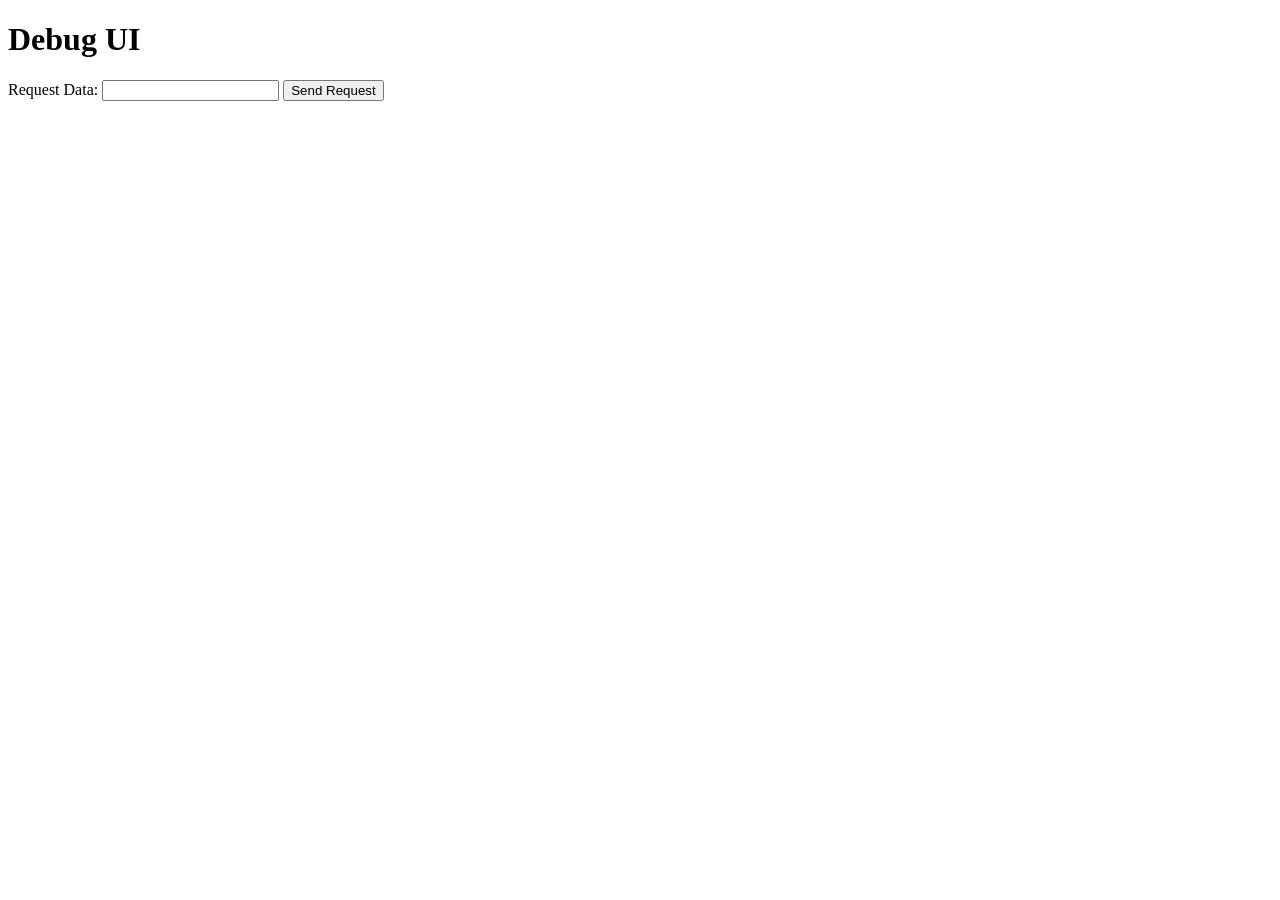
<file: debug_ui/index.html>
<!DOCTYPE html>
<html>
<head>
  <title>Debug UI</title>
</head>
<body>
  <h1>Debug UI</h1>
  <form id="debugForm">
    <label for="requestData">Request Data:</label>
    <input type="text" id="requestData" name="requestData">
    <button type="submit">Send Request</button>
  </form>
  <div id="responseMessage"></div>
  <script>
    document.getElementById('debugForm').addEventListener('submit', function(event) {
      event.preventDefault(); // Prevent default form submission

      const requestValue = document.getElementById('requestData').value;
      const dataObject = { data: requestValue };
      const responseMessageDiv = document.getElementById('responseMessage');

      fetch('http://localhost:5000/debug_request', {
        method: 'POST',
        headers: {
          'Content-Type': 'application/json'
        },
        body: JSON.stringify(dataObject)
      })
      .then(response => response.json())
      .then(data => {
        console.log('Success:', data);
        responseMessageDiv.textContent = `Server response: ${data.message}`;
        document.getElementById('requestData').value = ''; // Clear input field
      })
      .catch((error) => {
        console.error('Error:', error);
        responseMessageDiv.textContent = `Error: ${error}. Is the Python server running?`;
      });
    });
  </script>
</body>
</html>
</file>
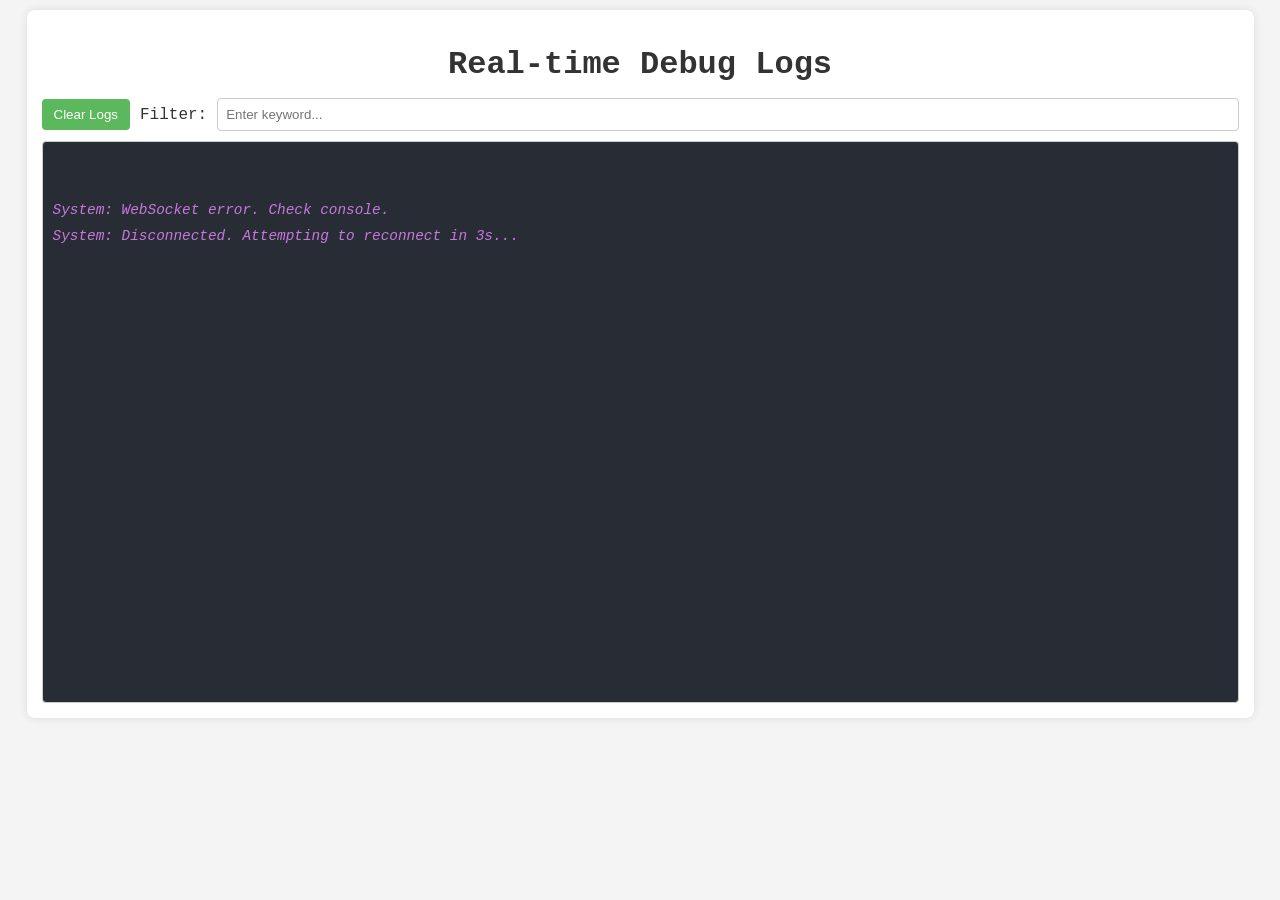
<file: debug_tool/frontend/index.html>
<!DOCTYPE html>
<html lang="en">
<head>
    <meta charset="UTF-8">
    <meta name="viewport" content="width=device-width, initial-scale=1.0">
    <title>Real-time Debug Log Viewer</title>
    <link rel="stylesheet" href="style.css">
</head>
<body>
    <div class="container">
        <h1>Real-time Debug Logs</h1>
        <div class="controls">
            <button id="clearLogsBtn">Clear Logs</button>
            <label for="filterInput">Filter:</label>
            <input type="text" id="filterInput" placeholder="Enter keyword...">
        </div>
        <div id="logContainer" class="log-container">
            <!-- Logs will be appended here -->
        </div>
    </div>
    <script src="script.js"></script>
</body>
</html>
</file>
<file: debug_tool/frontend/style.css>
body {
    font-family: 'Courier New', Courier, monospace;
    margin: 0;
    padding: 10px;
    background-color: #f4f4f4;
    color: #333;
    display: flex;
    justify-content: center;
}
.container {
    width: 95%;
    max-width: 1200px;
    background-color: #fff;
    padding: 15px;
    border-radius: 8px;
    box-shadow: 0 0 10px rgba(0,0,0,0.1);
}
h1 {
    text-align: center;
    color: #333;
    margin-bottom: 15px;
}
.controls {
    margin-bottom: 10px;
    display: flex;
    align-items: center;
    gap: 10px;
}
.controls button {
    padding: 8px 12px;
    border: none;
    background-color: #5cb85c;
    color: white;
    border-radius: 4px;
    cursor: pointer;
}
.controls button:hover {
    background-color: #4cae4c;
}
.controls input[type="text"] {
    padding: 8px;
    border: 1px solid #ccc;
    border-radius: 4px;
    flex-grow: 1;
}
.log-container {
    height: 60vh;
    border: 1px solid #ccc;
    overflow-y: auto;
    padding: 10px;
    background-color: #282c34; /* Dark background for logs */
    color: #abb2bf; /* Light grey text */
    border-radius: 4px;
    white-space: pre-wrap; /* Preserve whitespace and wrap lines */
    font-size: 0.9em;
}
.log-entry {
    margin-bottom: 5px;
    line-height: 1.4;
}
.log-entry.client {
    color: #61afef; /* Blue for client logs */
}
.log-entry.server {
    color: #98c379; /* Green for server logs */
}
.log-entry.error {
    color: #e06c75; /* Red for errors */
}
.log-entry.warning {
    color: #e5c07b; /* Yellow for warnings */
}
.log-entry.system { /* Added for system messages from the UI itself */
    color: #c678dd; /* Purple for system messages */
    font-style: italic;
}
</file>
